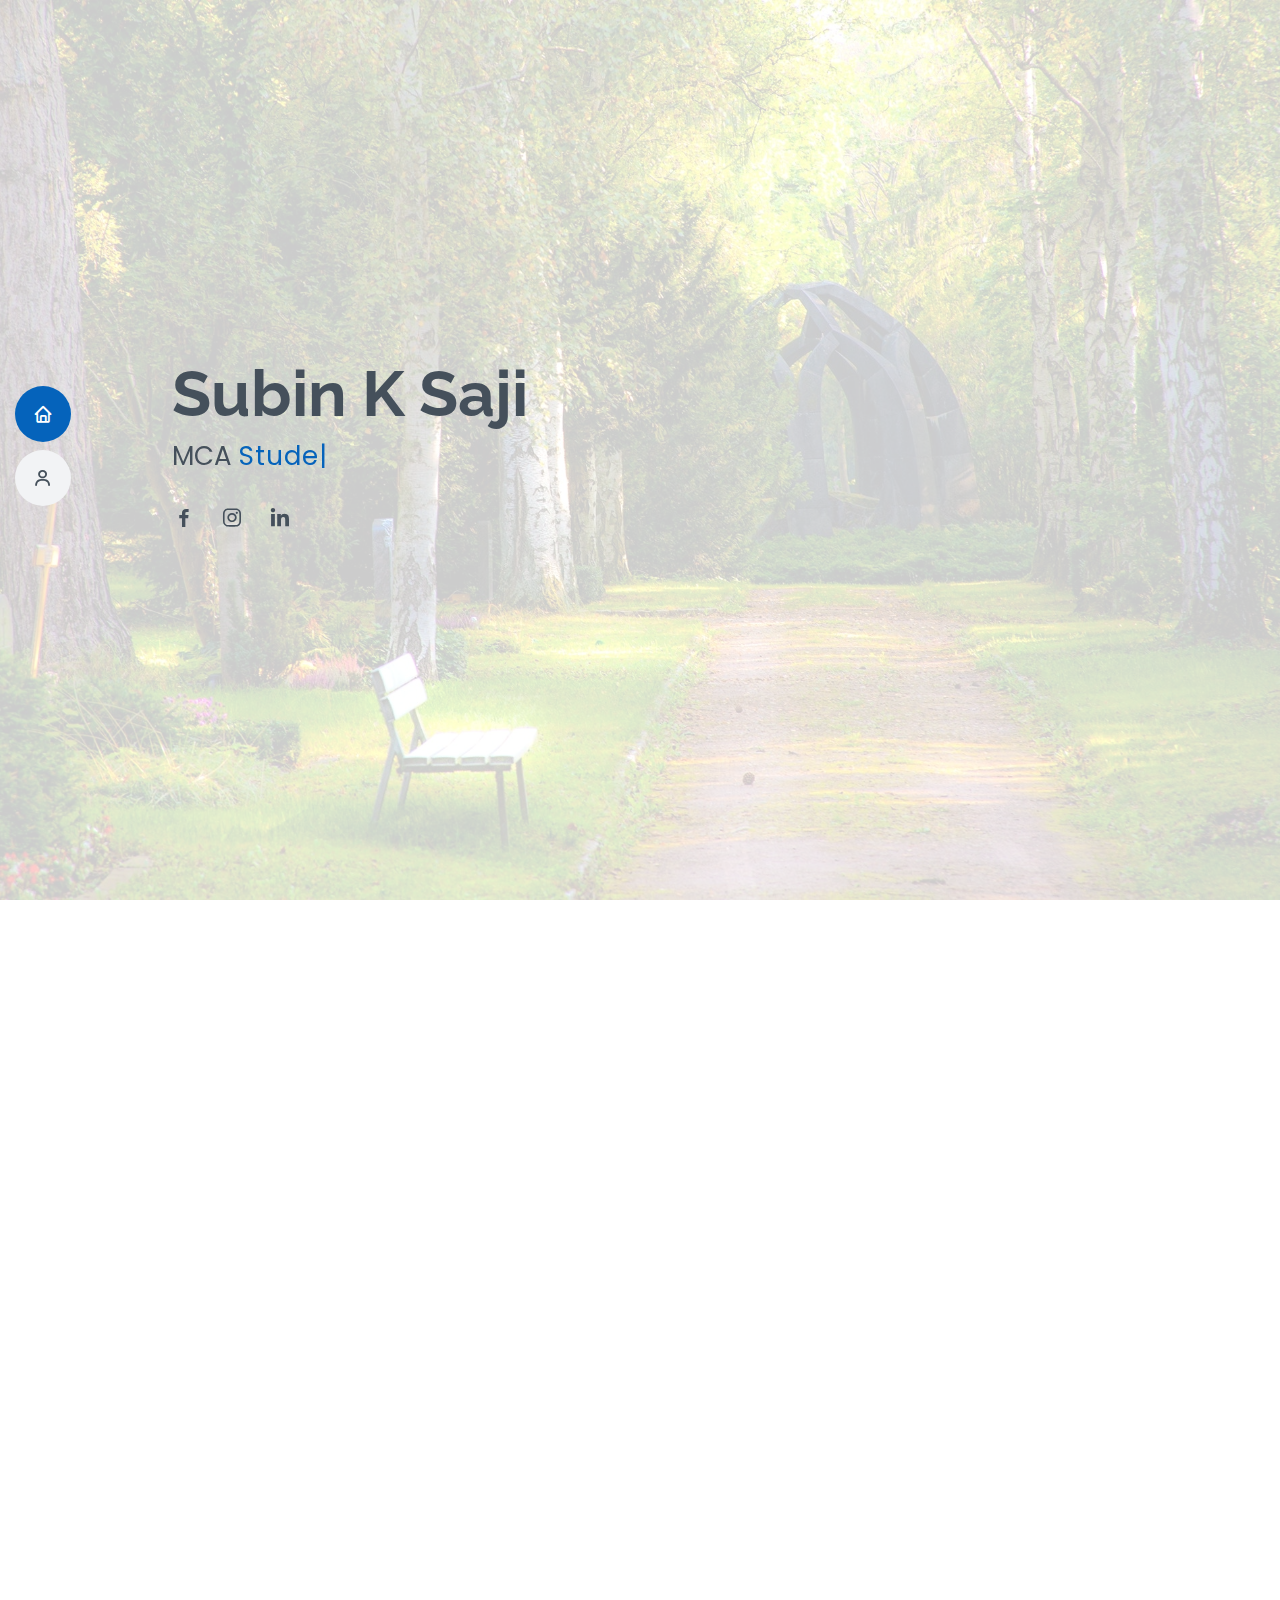
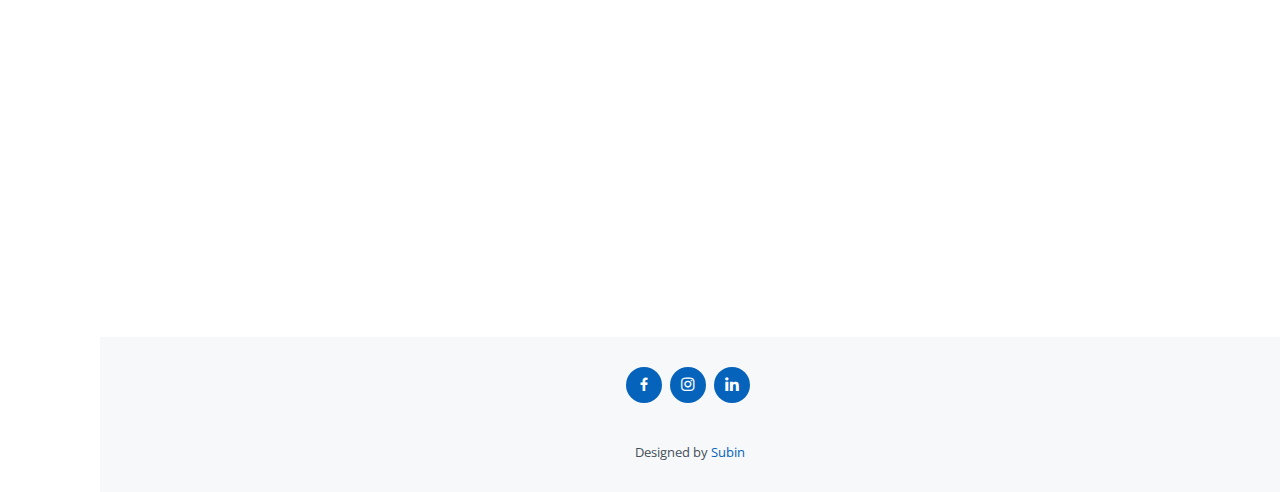
<file: index.html>
<!DOCTYPE html>
<html lang="en">

<head>
  <meta charset="utf-8">
  <meta content="width=device-width, initial-scale=1.0" name="viewport">

  <title>portfolio</title>
  <meta content="" name="description">
  <meta content="" name="keywords">

  
  <link href="assets/img/favicon.png" rel="icon">
  <link href="assets/img/apple-touch-icon.png" rel="apple-touch-icon">

  <link href="https://fonts.googleapis.com/css?family=Open+Sans:300,300i,400,400i,600,600i,700,700i|Raleway:300,300i,400,400i,500,500i,600,600i,700,700i|Poppins:300,300i,400,400i,500,500i,600,600i,700,700i" rel="stylesheet">

  <link href="assets/vendor/aos/aos.css" rel="stylesheet">
  <link href="assets/vendor/bootstrap/css/bootstrap.min.css" rel="stylesheet">
  <link href="assets/vendor/bootstrap-icons/bootstrap-icons.css" rel="stylesheet">
  <link href="assets/vendor/boxicons/css/boxicons.min.css" rel="stylesheet">
  <link href="assets/vendor/glightbox/css/glightbox.min.css" rel="stylesheet">
  <link href="assets/vendor/swiper/swiper-bundle.min.css" rel="stylesheet">

 
  <link href="assets/css/style.css" rel="stylesheet">

  
</head>

<body>

  
  <i class="bi bi-list mobile-nav-toggle d-lg-none"></i>
 
  <header id="header" class="d-flex flex-column justify-content-center">

    <nav id="navbar" class="navbar nav-menu">
      <ul>
        <li><a href="#hero" class="nav-link scrollto active"><i class="bx bx-home"></i> <span>Home</span></a></li>
        <li><a href="#about" class="nav-link scrollto"><i class="bx bx-user"></i> <span>About</span></a></li>
        
     
      </ul>
    </nav>
  </header>
  
  <section id="hero" class="d-flex flex-column justify-content-center">
    <div class="container" data-aos="zoom-in" data-aos-delay="100">
      <h1>Subin K Saji</h1>
      <p>MCA <span class="typed" data-typed-items="Student"></span></p>
      <div class="social-links">
     
        <a href="#" class="facebook"><i class="bx bxl-facebook"></i></a>
        <a href="#" class="instagram"><i class="bx bxl-instagram"></i></a>
        <a href="#" class="linkedin"><i class="bx bxl-linkedin"></i></a>
      </div>
    </div>
  </section>

  <main id="main">

    <section id="about" class="about">
      <div class="container" data-aos="fade-up">

        <div class="section-title">
          <h2>About</h2>
          <p> Hey its me ,I'm just trying to diversify my portfolio and put myself in a position so when I do retire, the options are limitless.</p>
        </div>

        <div class="row">
          <div class="col-lg-4">
            <img src="assets/img/subin.png" class="img-fluid" alt="">
          </div>
          <div class="col-lg-8 pt-4 pt-lg-0 content">
            <h3>MCA Student</h3>
            <p class="fst-italic">
              "When you have a dream, you've got to grab it and never let go."
            </p>
            <div class="row">
              <div class="col-lg-6">
                <ul>
                  <li><i class="bi bi-chevron-right"></i> <strong>Name:</strong> <span>Subin K Saji</span></li>
                  <li><i class="bi bi-chevron-right"></i> <strong>Age:</strong> <span>22</span></li>
                  <li><i class="bi bi-chevron-right"></i> <strong>Current Qualification:</strong> <span>BCA</span></li>
                  <li><i class="bi bi-chevron-right"></i> <strong>Skills</strong> <span>C,C++,PHP,MySQL</span></li>
                </ul>
              </div>
              <div class="col-lg-6">
                <ul>
                  <li><i class="bi bi-chevron-right"></i> <strong>Hobbies</strong> <span>Editing,Sports,Travelling</span></li>
                  <li><i class="bi bi-chevron-right"></i> <strong>Current Degree:</strong> <span>MCA</span></li>
                  
                </ul>
              </div>
            </div>
           
          </div>
        </div>

      </div>
    </section>
   
    <section id="skills" class="skills section-bg">
      <div class="container" data-aos="fade-up">

        <div class="section-title">
          <h2>Skills</h2>
          <p>coding ,web designing</p>
        </div>

        <div class="row skills-content">

          <div class="col-lg-6">

            <div class="progress">
              <span class="skill">HTML <i class="val">100%</i></span>
              <div class="progress-bar-wrap">
                <div class="progress-bar" role="progressbar" aria-valuenow="100" aria-valuemin="0" aria-valuemax="100"></div>
              </div>
            </div>

            <div class="progress">
              <span class="skill">CSS <i class="val">90%</i></span>
              <div class="progress-bar-wrap">
                <div class="progress-bar" role="progressbar" aria-valuenow="90" aria-valuemin="0" aria-valuemax="100"></div>
              </div>
            </div>

            <div class="progress">
              <span class="skill">JavaScript <i class="val">75%</i></span>
              <div class="progress-bar-wrap">
                <div class="progress-bar" role="progressbar" aria-valuenow="75" aria-valuemin="0" aria-valuemax="100"></div>
              </div>
            </div>

          </div>

          <div class="col-lg-6">

            <div class="progress">
              <span class="skill">PHP <i class="val">80%</i></span>
              <div class="progress-bar-wrap">
                <div class="progress-bar" role="progressbar" aria-valuenow="80" aria-valuemin="0" aria-valuemax="100"></div>
              </div>
            </div>

            <div class="progress">
              <span class="skill">WordPress/CMS <i class="val">90%</i></span>
              <div class="progress-bar-wrap">
                <div class="progress-bar" role="progressbar" aria-valuenow="90" aria-valuemin="0" aria-valuemax="100"></div>
              </div>
            </div>

            <div class="progress">
              <span class="skill">Photoshop <i class="val">55%</i></span>
              <div class="progress-bar-wrap">
                <div class="progress-bar" role="progressbar" aria-valuenow="55" aria-valuemin="0" aria-valuemax="100"></div>
              </div>
            </div>

          </div>

        </div>

      </div>
    </section>


       
  <footer id="footer">
    <div class="container">
      
      <div class="social-links">
        
        <a href="#" class="facebook"><i class="bx bxl-facebook"></i></a>
        <a href="#" class="instagram"><i class="bx bxl-instagram"></i></a>
        <a href="#" class="linkedin"><i class="bx bxl-linkedin"></i></a>
      </div>
      <div class="copyright">
         <strong><span></span></strong>
      </div>
      <div class="credits">
       
        Designed by <a href="https://bootstrapmade.com/">Subin</a>
      </div>
    </div>
  </footer>

  <div id="preloader"></div>
  <a href="#" class="back-to-top d-flex align-items-center justify-content-center"><i class="bi bi-arrow-up-short"></i></a>

  
  <script src="assets/vendor/purecounter/purecounter_vanilla.js"></script>
  <script src="assets/vendor/aos/aos.js"></script>
  <script src="assets/vendor/bootstrap/js/bootstrap.bundle.min.js"></script>
  <script src="assets/vendor/glightbox/js/glightbox.min.js"></script>
  <script src="assets/vendor/isotope-layout/isotope.pkgd.min.js"></script>
  <script src="assets/vendor/swiper/swiper-bundle.min.js"></script>
  <script src="assets/vendor/typed.js/typed.umd.js"></script>
  <script src="assets/vendor/waypoints/noframework.waypoints.js"></script>
  <script src="assets/vendor/php-email-form/validate.js"></script>

  <script src="assets/js/main.js"></script>

</body>

</html>
</file>
<file: assets/css/style.css>
/**
* Template Name: MyResume
* Updated: Nov 17 2023 with Bootstrap v5.3.2
* Template URL: https://bootstrapmade.com/free-html-bootstrap-template-my-resume/
* Author: BootstrapMade.com
* License: https://bootstrapmade.com/license/
*/

/*--------------------------------------------------------------
# General
--------------------------------------------------------------*/
body {
  font-family: "Open Sans", sans-serif;
  color: #272829;
}

a {
  color: #0563bb;
  text-decoration: none;
}

a:hover {
  color: #067ded;
  text-decoration: none;
}

h1,
h2,
h3,
h4,
h5,
h6 {
  font-family: "Raleway", sans-serif;
}

/*--------------------------------------------------------------
# Back to top button
--------------------------------------------------------------*/
.back-to-top {
  position: fixed;
  visibility: hidden;
  opacity: 0;
  right: 15px;
  bottom: 15px;
  z-index: 996;
  background: #0563bb;
  width: 40px;
  height: 40px;
  border-radius: 50px;
  transition: all 0.4s;
}

.back-to-top i {
  font-size: 28px;
  color: #fff;
  line-height: 0;
}

.back-to-top:hover {
  background: #0678e3;
  color: #fff;
}

.back-to-top.active {
  visibility: visible;
  opacity: 1;
}

/*--------------------------------------------------------------
# Preloader
--------------------------------------------------------------*/
#preloader {
  position: fixed;
  top: 0;
  left: 0;
  right: 0;
  bottom: 0;
  z-index: 9999;
  overflow: hidden;
  background: #fff;
}

#preloader:before {
  content: "";
  position: fixed;
  top: calc(50% - 30px);
  left: calc(50% - 30px);
  border: 6px solid #0563bb;
  border-top-color: #fff;
  border-bottom-color: #fff;
  border-radius: 50%;
  width: 60px;
  height: 60px;
  animation: animate-preloader 1s linear infinite;
}

@keyframes animate-preloader {
  0% {
    transform: rotate(0deg);
  }

  100% {
    transform: rotate(360deg);
  }
}

/*--------------------------------------------------------------
# Disable aos animation delay on mobile devices
--------------------------------------------------------------*/
@media screen and (max-width: 768px) {
  [data-aos-delay] {
    transition-delay: 0 !important;
  }
}

/*--------------------------------------------------------------
# Header
--------------------------------------------------------------*/
#header {
  position: fixed;
  top: 0;
  left: 0;
  bottom: 0;
  z-index: 9997;
  transition: all 0.5s;
  padding: 15px;
  overflow-y: auto;
}

@media (max-width: 991px) {
  #header {
    width: 300px;
    background: #fff;
    border-right: 1px solid #e6e9ec;
    left: -300px;
  }
}

@media (min-width: 991px) {
  #main {
    margin-left: 100px;
  }
}

/*--------------------------------------------------------------
# Navigation Menu
--------------------------------------------------------------*/
/**
* Desktop Navigation 
*/
.nav-menu {
  padding: 0;
  display: block;
}

.nav-menu * {
  margin: 0;
  padding: 0;
  list-style: none;
}

.nav-menu>ul>li {
  position: relative;
  white-space: nowrap;
}

.nav-menu a,
.nav-menu a:focus {
  display: flex;
  align-items: center;
  color: #45505b;
  padding: 10px 18px;
  margin-bottom: 8px;
  transition: 0.3s;
  font-size: 15px;
  border-radius: 50px;
  background: #f2f3f5;
  height: 56px;
  width: 100%;
  overflow: hidden;
  transition: 0.3s;
}

.nav-menu a i,
.nav-menu a:focus i {
  font-size: 20px;
}

.nav-menu a span,
.nav-menu a:focus span {
  padding: 0 5px 0 7px;
  color: #45505b;
}

@media (min-width: 992px) {

  .nav-menu a,
  .nav-menu a:focus {
    width: 56px;
  }

  .nav-menu a span,
  .nav-menu a:focus span {
    display: none;
    color: #fff;
  }
}

.nav-menu a:hover,
.nav-menu .active,
.nav-menu .active:focus,
.nav-menu li:hover>a {
  color: #fff;
  background: #0563bb;
}

.nav-menu a:hover span,
.nav-menu .active span,
.nav-menu .active:focus span,
.nav-menu li:hover>a span {
  color: #fff;
}

.nav-menu a:hover,
.nav-menu li:hover>a {
  width: 100%;
  color: #fff;
}

.nav-menu a:hover span,
.nav-menu li:hover>a span {
  display: block;
}

/**
* Mobile Navigation 
*/
.mobile-nav-toggle {
  position: fixed;
  right: 10px;
  top: 10px;
  z-index: 9998;
  border: 0;
  background: none;
  font-size: 28px;
  transition: all 0.4s;
  outline: none !important;
  line-height: 0;
  cursor: pointer;
  border-radius: 50px;
  padding: 5px;
}

.mobile-nav-toggle i {
  color: #45505b;
}

.mobile-nav-active {
  overflow: hidden;
}

.mobile-nav-active #header {
  left: 0;
}

.mobile-nav-active .mobile-nav-toggle {
  color: #fff;
  background-color: #0563bb;
}

/*--------------------------------------------------------------
# Hero Section
--------------------------------------------------------------*/
#hero {
  width: 100%;
  height: 100vh;
  background: url("../img/jj.jpg") top right no-repeat;
  background-size: cover;
  position: relative;
}

@media (min-width: 992px) {
  #hero {
    padding-left: 160px;
  }
}

#hero:before {
  content: "";
  background: rgba(255, 255, 255, 0.8);
  position: absolute;
  bottom: 0;
  top: 0;
  left: 0;
  right: 0;
}

#hero h1 {
  margin: 0;
  font-size: 64px;
  font-weight: 700;
  line-height: 56px;
  color: #45505b;
}

#hero p {
  color: #45505b;
  margin: 15px 0 0 0;
  font-size: 26px;
  font-family: "Poppins", sans-serif;
}

#hero p span {
  color: #0563bb;
  letter-spacing: 1px;
}

#hero .social-links {
  margin-top: 30px;
}

#hero .social-links a {
  font-size: 24px;
  display: inline-block;
  color: #45505b;
  line-height: 1;
  margin-right: 20px;
  transition: 0.3s;
}

#hero .social-links a:hover {
  color: #0563bb;
}

@media (max-width: 992px) {
  #hero {
    text-align: center;
  }

  #hero h1 {
    font-size: 32px;
    line-height: 36px;
  }

  #hero p {
    margin-top: 10px;
    font-size: 20px;
    line-height: 24px;
  }
}

/*--------------------------------------------------------------
# Sections General
--------------------------------------------------------------*/
section {
  padding: 60px 0;
  overflow: hidden;
}

.section-title {
  text-align: center;
  padding-bottom: 30px;
}

.section-title h2 {
  font-size: 32px;
  font-weight: bold;
  text-transform: uppercase;
  margin-bottom: 20px;
  padding-bottom: 20px;
  position: relative;
  color: #45505b;
}
.GFG { 
  background-color: white; 
  border: 2px solid black; 
  color: green; 
  padding: 5px 10px; 
  text-align: center; 
  display: inline-block; 
  font-size: 20px; 
  margin: 10px 30px; 
  cursor: pointer; 
  text-decoration:none; 
} 

.section-title h2::before {
  content: "";
  position: absolute;
  display: block;
  width: 120px;
  height: 1px;
  background: #ddd;
  bottom: 1px;
  left: calc(50% - 60px);
}

.section-title h2::after {
  content: "";
  position: absolute;
  display: block;
  width: 40px;
  height: 3px;
  background: #0563bb;
  bottom: 0;
  left: calc(50% - 20px);
}

.section-title p {
  margin-bottom: 0;
}

/*--------------------------------------------------------------
# About
--------------------------------------------------------------*/
.about .content h3 {
  font-weight: 700;
  font-size: 26px;
  color: #728394;
}

.about .content ul {
  list-style: none;
  padding: 0;
}

.about .content ul li {
  margin-bottom: 20px;
  display: flex;
  align-items: center;
}

.about .content ul strong {
  margin-right: 10px;
}

.about .content ul i {
  font-size: 16px;
  margin-right: 5px;
  color: #0563bb;
  line-height: 0;
}

.about .content p:last-child {
  margin-bottom: 0;
}

/*--------------------------------------------------------------
# Facts
--------------------------------------------------------------*/
.facts .count-box {
  padding: 30px 30px 25px 30px;
  margin-top: 30px;
  width: 100%;
  position: relative;
  text-align: center;
  background: #fff;
}

.facts .count-box i {
  position: absolute;
  top: -25px;
  left: 50%;
  transform: translateX(-50%);
  font-size: 24px;
  background: #0563bb;
  color: #fff;
  border-radius: 50px;
  display: inline-flex;
  align-items: center;
  justify-content: center;
  width: 48px;
  height: 48px;
}

.facts .count-box span {
  font-size: 36px;
  display: block;
  font-weight: 600;
  color: #011426;
}

.facts .count-box p {
  padding: 0;
  margin: 0;
  font-family: "Raleway", sans-serif;
  font-size: 14px;
}

/*--------------------------------------------------------------
# Akills
--------------------------------------------------------------*/
.skills .progress {
  height: 60px;
  display: block;
  background: none;
  border-radius: 0;
}

.skills .progress .skill {
  padding: 10px 0;
  margin: 0;
  text-transform: uppercase;
  display: block;
  font-weight: 600;
  font-family: "Poppins", sans-serif;
  color: #45505b;
}

.skills .progress .skill .val {
  float: right;
  font-style: normal;
}

.skills .progress-bar-wrap {
  background: #f2f3f5;
}

.skills .progress-bar {
  width: 1px;
  height: 10px;
  transition: 0.9s;
  background-color: #0563bb;
}

/*--------------------------------------------------------------
# Resume
--------------------------------------------------------------*/
.resume .resume-title {
  font-size: 26px;
  font-weight: 700;
  margin-top: 20px;
  margin-bottom: 20px;
  color: #45505b;
}

.resume .resume-item {
  padding: 0 0 20px 20px;
  margin-top: -2px;
  border-left: 2px solid #0563bb;
  position: relative;
}

.resume .resume-item h4 {
  line-height: 18px;
  font-size: 18px;
  font-weight: 600;
  text-transform: uppercase;
  font-family: "Poppins", sans-serif;
  color: #0563bb;
  margin-bottom: 10px;
}

.resume .resume-item h5 {
  font-size: 16px;
  background: #f7f8f9;
  padding: 5px 15px;
  display: inline-block;
  font-weight: 600;
  margin-bottom: 10px;
}

.resume .resume-item ul {
  padding-left: 20px;
}

.resume .resume-item ul li {
  padding-bottom: 10px;
}

.resume .resume-item:last-child {
  padding-bottom: 0;
}

.resume .resume-item::before {
  content: "";
  position: absolute;
  width: 16px;
  height: 16px;
  border-radius: 50px;
  left: -9px;
  top: 0;
  background: #fff;
  border: 2px solid #0563bb;
}

/*--------------------------------------------------------------
# Portfolio
--------------------------------------------------------------*/
.portfolio .portfolio-item {
  margin-bottom: 30px;
}

.portfolio #portfolio-flters {
  padding: 0;
  margin: 0 auto 25px auto;
  list-style: none;
  text-align: center;
  background: #fff;
  border-radius: 50px;
  padding: 2px 15px;
}

.portfolio #portfolio-flters li {
  cursor: pointer;
  display: inline-block;
  padding: 10px 15px;
  font-size: 14px;
  font-weight: 600;
  line-height: 1;
  text-transform: uppercase;
  color: #272829;
  margin-bottom: 5px;
  transition: all 0.3s ease-in-out;
}

.portfolio #portfolio-flters li:hover,
.portfolio #portfolio-flters li.filter-active {
  color: #0563bb;
}

.portfolio #portfolio-flters li:last-child {
  margin-right: 0;
}

.portfolio .portfolio-wrap {
  transition: 0.3s;
  position: relative;
  overflow: hidden;
  z-index: 1;
  background: rgba(69, 80, 91, 0.8);
}

.portfolio .portfolio-wrap::before {
  content: "";
  background: rgba(255, 255, 255, 0.7);
  position: absolute;
  left: 30px;
  right: 30px;
  top: 30px;
  bottom: 30px;
  transition: all ease-in-out 0.3s;
  z-index: 2;
  opacity: 0;
}

.portfolio .portfolio-wrap .portfolio-info {
  opacity: 0;
  position: absolute;
  top: 0;
  left: 0;
  right: 0;
  bottom: 0;
  text-align: center;
  z-index: 3;
  transition: all ease-in-out 0.3s;
  display: flex;
  flex-direction: column;
  justify-content: center;
  align-items: center;
}

.portfolio .portfolio-wrap .portfolio-info::before {
  display: block;
  content: "";
  width: 48px;
  height: 48px;
  position: absolute;
  top: 35px;
  left: 35px;
  border-top: 3px solid #d7dce1;
  border-left: 3px solid #d7dce1;
  transition: all 0.5s ease 0s;
  z-index: 9994;
}

.portfolio .portfolio-wrap .portfolio-info::after {
  display: block;
  content: "";
  width: 48px;
  height: 48px;
  position: absolute;
  bottom: 35px;
  right: 35px;
  border-bottom: 3px solid #d7dce1;
  border-right: 3px solid #d7dce1;
  transition: all 0.5s ease 0s;
  z-index: 9994;
}

.portfolio .portfolio-wrap .portfolio-info h4 {
  font-size: 20px;
  color: #45505b;
  font-weight: 600;
}

.portfolio .portfolio-wrap .portfolio-info p {
  color: #45505b;
  font-size: 14px;
  text-transform: uppercase;
  padding: 0;
  margin: 0;
}

.portfolio .portfolio-wrap .portfolio-links {
  text-align: center;
  z-index: 4;
}

.portfolio .portfolio-wrap .portfolio-links a {
  color: #45505b;
  margin: 0 2px;
  font-size: 28px;
  display: inline-block;
  transition: 0.3s;
}

.portfolio .portfolio-wrap .portfolio-links a:hover {
  color: #148af9;
}

.portfolio .portfolio-wrap:hover::before {
  top: 0;
  left: 0;
  right: 0;
  bottom: 0;
  opacity: 1;
}

.portfolio .portfolio-wrap:hover .portfolio-info {
  opacity: 1;
}

.portfolio .portfolio-wrap:hover .portfolio-info::before {
  top: 15px;
  left: 15px;
}

.portfolio .portfolio-wrap:hover .portfolio-info::after {
  bottom: 15px;
  right: 15px;
}

/*--------------------------------------------------------------
# Portfolio Details
--------------------------------------------------------------*/
.portfolio-details {
  padding-top: 40px;
}

.portfolio-details .portfolio-details-slider img {
  width: 100%;
}

.portfolio-details .portfolio-details-slider .swiper-pagination {
  margin-top: 20px;
  position: relative;
}

.portfolio-details .portfolio-details-slider .swiper-pagination .swiper-pagination-bullet {
  width: 12px;
  height: 12px;
  background-color: #fff;
  opacity: 1;
  border: 1px solid #0563bb;
}

.portfolio-details .portfolio-details-slider .swiper-pagination .swiper-pagination-bullet-active {
  background-color: #0563bb;
}

.portfolio-details .portfolio-info {
  padding: 30px;
  box-shadow: 0px 0 30px rgba(69, 80, 91, 0.08);
}

.portfolio-details .portfolio-info h3 {
  font-size: 22px;
  font-weight: 700;
  margin-bottom: 20px;
  padding-bottom: 20px;
  border-bottom: 1px solid #eee;
}

.portfolio-details .portfolio-info ul {
  list-style: none;
  padding: 0;
  font-size: 15px;
}

.portfolio-details .portfolio-info ul li+li {
  margin-top: 10px;
}

.portfolio-details .portfolio-description {
  padding-top: 30px;
}

.portfolio-details .portfolio-description h2 {
  font-size: 26px;
  font-weight: 700;
  margin-bottom: 20px;
}

.portfolio-details .portfolio-description p {
  padding: 0;
}

/*--------------------------------------------------------------
# Services
--------------------------------------------------------------*/
.services .icon-box {
  text-align: center;
  padding: 70px 20px 80px 20px;
  transition: all ease-in-out 0.3s;
  background: #fff;
  box-shadow: 0px 5px 90px 0px rgba(110, 123, 131, 0.05);
}

.services .icon-box .icon {
  margin: 0 auto;
  width: 100px;
  height: 100px;
  display: flex;
  align-items: center;
  justify-content: center;
  transition: ease-in-out 0.3s;
  position: relative;
}

.services .icon-box .icon i {
  font-size: 36px;
  transition: 0.5s;
  position: relative;
}

.services .icon-box .icon svg {
  position: absolute;
  top: 0;
  left: 0;
}

.services .icon-box .icon svg path {
  transition: 0.5s;
  fill: #f5f5f5;
}

.services .icon-box h4 {
  font-weight: 600;
  margin: 10px 0 15px 0;
  font-size: 22px;
}

.services .icon-box h4 a {
  color: #45505b;
  transition: ease-in-out 0.3s;
}

.services .icon-box p {
  line-height: 24px;
  font-size: 14px;
  margin-bottom: 0;
}

.services .icon-box:hover {
  border-color: #fff;
  box-shadow: 0px 0 35px 0 rgba(0, 0, 0, 0.08);
}

.services .iconbox-blue i {
  color: #47aeff;
}

.services .iconbox-blue:hover .icon i {
  color: #fff;
}

.services .iconbox-blue:hover .icon path {
  fill: #47aeff;
}

.services .iconbox-orange i {
  color: #ffa76e;
}

.services .iconbox-orange:hover .icon i {
  color: #fff;
}

.services .iconbox-orange:hover .icon path {
  fill: #ffa76e;
}

.services .iconbox-pink i {
  color: #e80368;
}

.services .iconbox-pink:hover .icon i {
  color: #fff;
}

.services .iconbox-pink:hover .icon path {
  fill: #e80368;
}

.services .iconbox-yellow i {
  color: #ffbb2c;
}

.services .iconbox-yellow:hover .icon i {
  color: #fff;
}

.services .iconbox-yellow:hover .icon path {
  fill: #ffbb2c;
}

.services .iconbox-red i {
  color: #ff5828;
}

.services .iconbox-red:hover .icon i {
  color: #fff;
}

.services .iconbox-red:hover .icon path {
  fill: #ff5828;
}

.services .iconbox-teal i {
  color: #11dbcf;
}

.services .iconbox-teal:hover .icon i {
  color: #fff;
}

.services .iconbox-teal:hover .icon path {
  fill: #11dbcf;
}

/*--------------------------------------------------------------
# Testimonials
--------------------------------------------------------------*/
.testimonials .section-header {
  margin-bottom: 40px;
}

.testimonials .testimonials-carousel,
.testimonials .testimonials-slider {
  overflow: hidden;
}

.testimonials .testimonial-item {
  text-align: center;
}

.testimonials .testimonial-item .testimonial-img {
  width: 120px;
  border-radius: 50%;
  border: 4px solid #fff;
  margin: 0 auto;
}

.testimonials .testimonial-item h3 {
  font-size: 20px;
  font-weight: bold;
  margin: 10px 0 5px 0;
  color: #111;
}

.testimonials .testimonial-item h4 {
  font-size: 14px;
  color: #999;
  margin: 0 0 15px 0;
}

.testimonials .testimonial-item .quote-icon-left,
.testimonials .testimonial-item .quote-icon-right {
  color: #90c8fc;
  font-size: 26px;
}

.testimonials .testimonial-item .quote-icon-left {
  display: inline-block;
  left: -5px;
  position: relative;
}

.testimonials .testimonial-item .quote-icon-right {
  display: inline-block;
  right: -5px;
  position: relative;
  top: 10px;
}

.testimonials .testimonial-item p {
  font-style: italic;
  margin: 0 auto 15px auto;
}

.testimonials .swiper-pagination {
  margin-top: 20px;
  position: relative;
}

.testimonials .swiper-pagination .swiper-pagination-bullet {
  width: 12px;
  height: 12px;
  background-color: #fff;
  opacity: 1;
  border: 1px solid #0563bb;
}

.testimonials .swiper-pagination .swiper-pagination-bullet-active {
  background-color: #0563bb;
}

@media (min-width: 992px) {
  .testimonials .testimonial-item p {
    width: 80%;
  }
}

/*--------------------------------------------------------------
# Contact
--------------------------------------------------------------*/
.contact .info {
  width: 100%;
  background: #fff;
}

.contact .info i {
  font-size: 20px;
  color: #0563bb;
  float: left;
  width: 44px;
  height: 44px;
  background: #eef7ff;
  display: flex;
  justify-content: center;
  align-items: center;
  border-radius: 50px;
  transition: all 0.3s ease-in-out;
}

.contact .info h4 {
  padding: 0 0 0 60px;
  font-size: 22px;
  font-weight: 600;
  margin-bottom: 5px;
  color: #45505b;
}

.contact .info p {
  padding: 0 0 0 60px;
  margin-bottom: 0;
  font-size: 14px;
  color: #728394;
}

.contact .info .email,
.contact .info .phone {
  margin-top: 40px;
}

.contact .info .email:hover i,
.contact .info .address:hover i,
.contact .info .phone:hover i {
  background: #0563bb;
  color: #fff;
}

.contact .php-email-form {
  width: 100%;
  background: #fff;
}

.contact .php-email-form .form-group {
  padding-bottom: 8px;
}

.contact .php-email-form .error-message {
  display: none;
  color: #fff;
  background: #ed3c0d;
  text-align: left;
  padding: 15px;
  font-weight: 600;
}

.contact .php-email-form .error-message br+br {
  margin-top: 25px;
}

.contact .php-email-form .sent-message {
  display: none;
  color: #fff;
  background: #18d26e;
  text-align: center;
  padding: 15px;
  font-weight: 600;
}

.contact .php-email-form .loading {
  display: none;
  background: #fff;
  text-align: center;
  padding: 15px;
}

.contact .php-email-form .loading:before {
  content: "";
  display: inline-block;
  border-radius: 50%;
  width: 24px;
  height: 24px;
  margin: 0 10px -6px 0;
  border: 3px solid #18d26e;
  border-top-color: #eee;
  animation: animate-loading 1s linear infinite;
}

.contact .php-email-form input,
.contact .php-email-form textarea {
  border-radius: 4px;
  box-shadow: none;
  font-size: 14px;
}

.contact .php-email-form input[type=text],
.contact .php-email-form input[type=email] {
  height: 44px;
}

.contact .php-email-form textarea {
  padding: 10px 12px;
}

.contact .php-email-form button[type=submit] {
  background: #0563bb;
  border: 0;
  padding: 10px 35px;
  color: #fff;
  transition: 0.4s;
  border-radius: 50px;
}

.contact .php-email-form button[type=submit]:hover {
  background: #0678e3;
}

@keyframes animate-loading {
  0% {
    transform: rotate(0deg);
  }

  100% {
    transform: rotate(360deg);
  }
}

/*--------------------------------------------------------------
# Footer
--------------------------------------------------------------*/
#footer {
  background: #f7f8f9;
  color: #45505b;
  font-size: 14px;
  text-align: center;
  padding: 30px 0;
}

#footer h3 {
  font-size: 36px;
  font-weight: 700;
  position: relative;
  font-family: "Poppins", sans-serif;
  padding: 0;
  margin: 0 0 15px 0;
}

#footer p {
  font-size: 15;
  font-style: italic;
  padding: 0;
  margin: 0 0 40px 0;
}

#footer .social-links {
  margin: 0 0 40px 0;
}

#footer .social-links a {
  font-size: 18px;
  display: inline-block;
  background: #0563bb;
  color: #fff;
  line-height: 1;
  padding: 8px 0;
  margin-right: 4px;
  border-radius: 50%;
  text-align: center;
  width: 36px;
  height: 36px;
  transition: 0.3s;
}

#footer .social-links a:hover {
  background: #0678e3;
  color: #fff;
  text-decoration: none;
}

#footer .copyright {
  margin: 0 0 5px 0;
}

#footer .credits {
  font-size: 13px;
}
</file>
